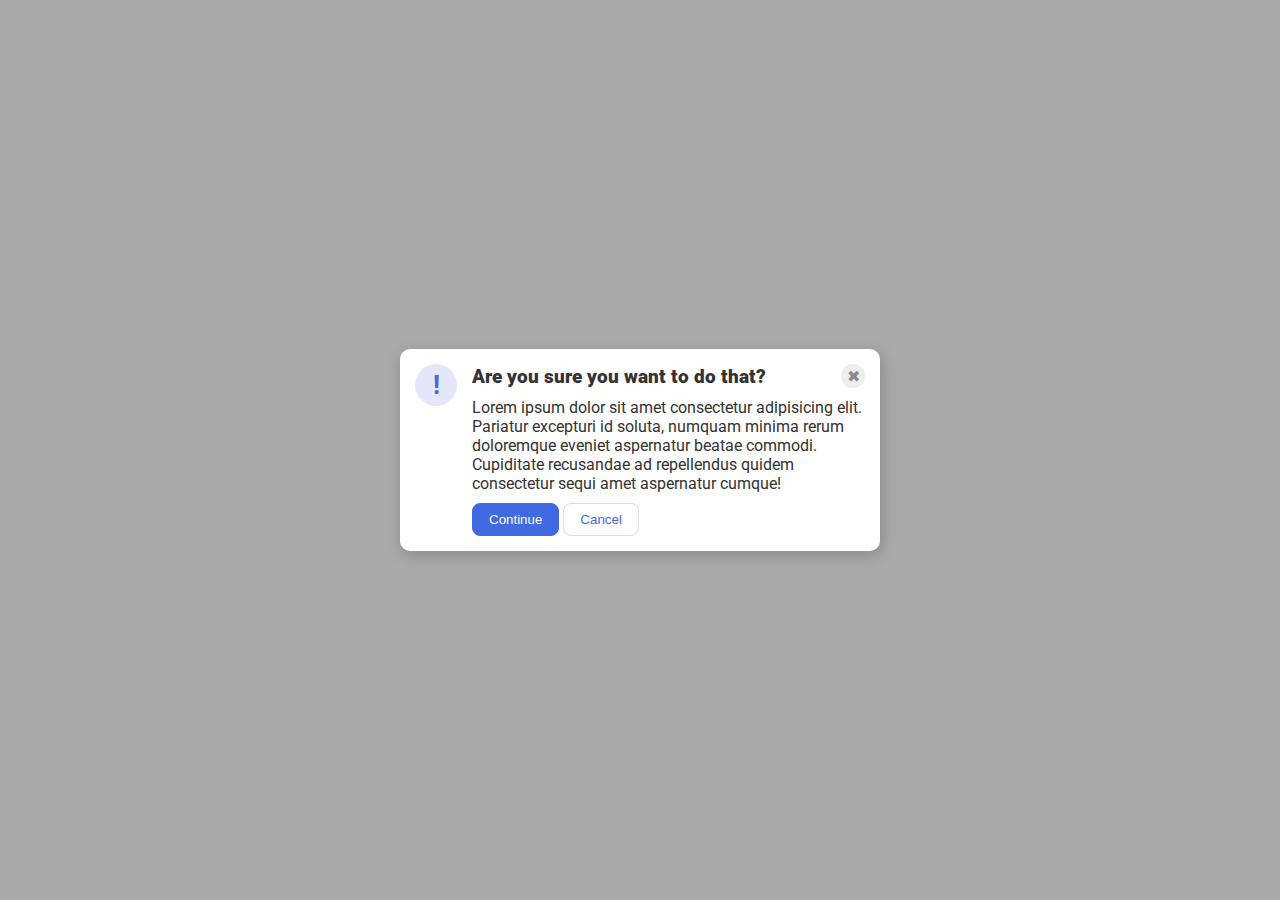
<file: flex/05-flex-modal/index.html>
<!DOCTYPE html>
<html lang="en">
  <head>
    <meta charset="UTF-8">
    <meta http-equiv="X-UA-Compatible" content="IE=edge">
    <meta name="viewport" content="width=device-width, initial-scale=1.0">
    <link rel="stylesheet" href="style.css">
    <title>Modal</title>
  </head>
  <body>
    <div class="modal">
      <div id="left">
        <div class="icon">!</div>
      </div>

      <div id="right">
        <div class="header-container">
          <div class="header">Are you sure you want to do that?</div>
          <div class="close-button">✖</div>
        </div>

        <div class="text">Lorem ipsum dolor sit amet consectetur adipisicing elit. Pariatur excepturi id soluta, numquam minima rerum doloremque eveniet aspernatur beatae commodi. Cupiditate recusandae ad repellendus quidem consectetur sequi amet aspernatur cumque!</div>
        
        <div class="buttons">
          <button class="continue">Continue</button>
          <button class="cancel">Cancel</button>
        </div>
      </div>
    </div>
  </body>
</html>
</file>
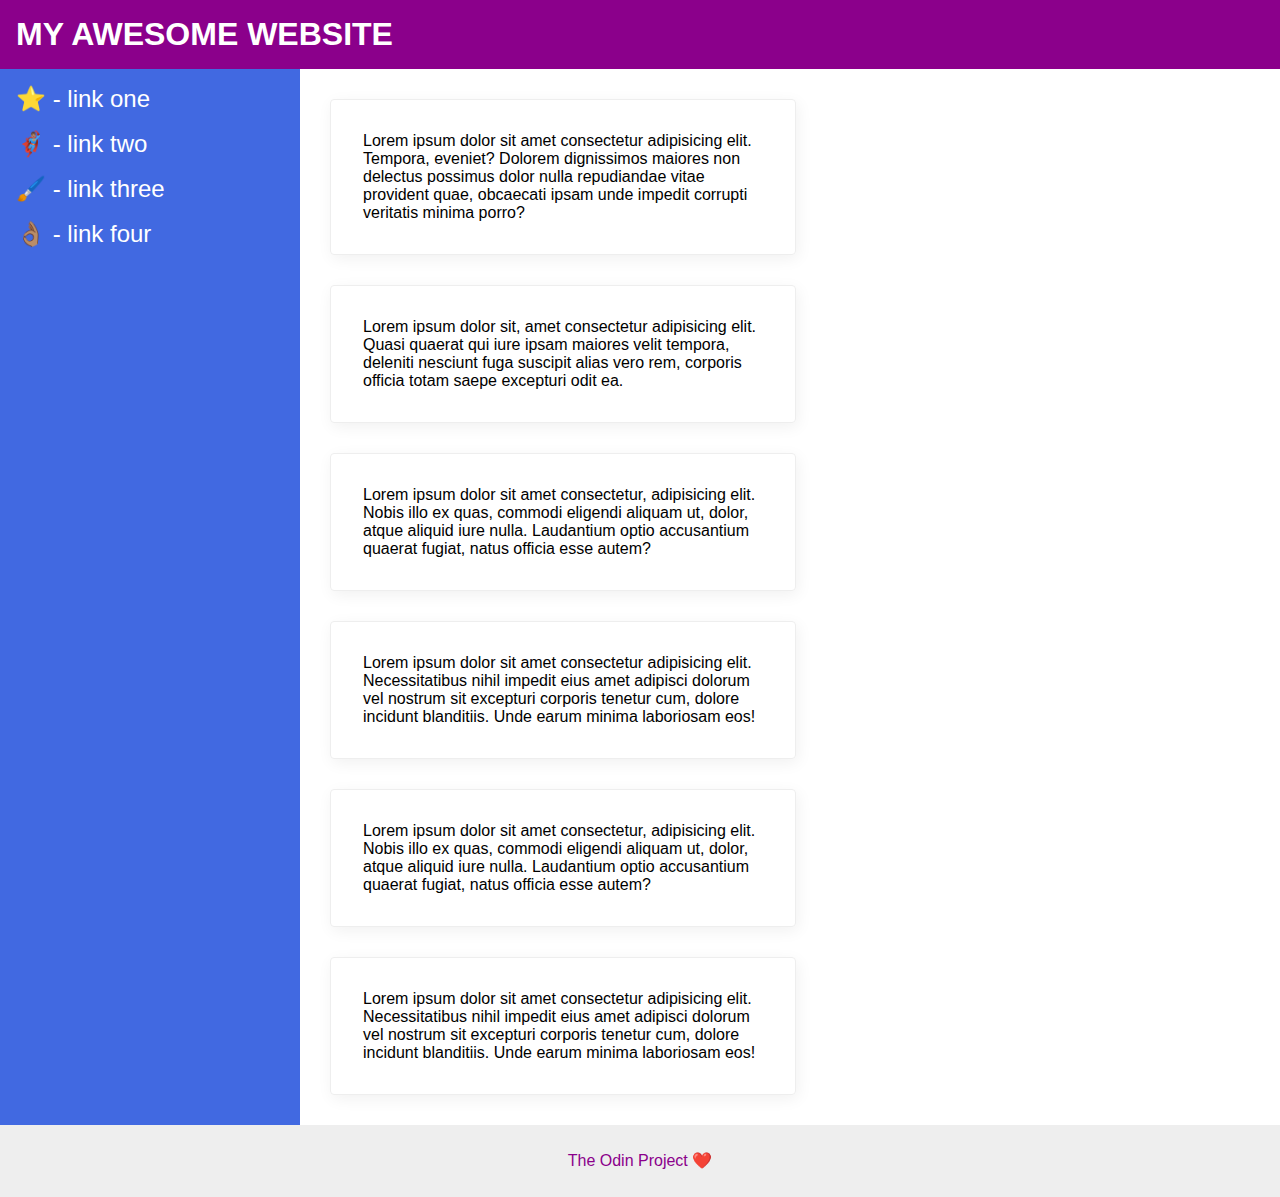
<file: flex/07-flex-layout-2/index.html>
<!DOCTYPE html>
<html lang="en">
  <head>
    <meta charset="UTF-8">
    <meta http-equiv="X-UA-Compatible" content="IE=edge">
    <meta name="viewport" content="width=device-width, initial-scale=1.0">
    <title>The Holy Grail</title>
    <link rel="stylesheet" href="style.css">
  </head>
  <body>
    <div id="cover">
      <div class="header">
        MY AWESOME WEBSITE
      </div>

      <div id="body-container">
          <div class="sidebar">
            <ul>
                <li><a href="#">⭐ - link one</a></li>
                <li><a href="#">🦸🏽‍♂️ - link two</a></li>
                <li><a href="#">🖌️ - link three</a></li>
                <li><a href="#">👌🏽 - link four</a></li>
              </ul>
          </div>
        
        <div class="right">
            <div class="card">Lorem ipsum dolor sit amet consectetur adipisicing elit. Tempora, eveniet? Dolorem dignissimos maiores non delectus possimus dolor nulla repudiandae vitae provident quae, obcaecati ipsam unde impedit corrupti veritatis minima porro?</div>
            <div class="card">Lorem ipsum dolor sit, amet consectetur adipisicing elit. Quasi quaerat qui iure ipsam maiores velit tempora, deleniti nesciunt fuga suscipit alias vero rem, corporis officia totam saepe excepturi odit ea.</div>
            <div class="card">Lorem ipsum dolor sit amet consectetur, adipisicing elit. Nobis illo ex quas, commodi eligendi aliquam ut, dolor, atque aliquid iure nulla. Laudantium optio accusantium quaerat fugiat, natus officia esse autem?</div>
            <div class="card">Lorem ipsum dolor sit amet consectetur adipisicing elit. Necessitatibus nihil impedit eius amet adipisci dolorum vel nostrum sit excepturi corporis tenetur cum, dolore incidunt blanditiis. Unde earum minima laboriosam eos!</div>
            <div class="card">Lorem ipsum dolor sit amet consectetur, adipisicing elit. Nobis illo ex quas, commodi eligendi aliquam ut, dolor, atque aliquid iure nulla. Laudantium optio accusantium quaerat fugiat, natus officia esse autem?</div>
            <div class="card">Lorem ipsum dolor sit amet consectetur adipisicing elit. Necessitatibus nihil impedit eius amet adipisci dolorum vel nostrum sit excepturi corporis tenetur cum, dolore incidunt blanditiis. Unde earum minima laboriosam eos!</div>
        </div>

      </div>

      <div class="footer">
        The Odin Project ❤️
      </div>
    </div>
  </body>
</html>
</file>
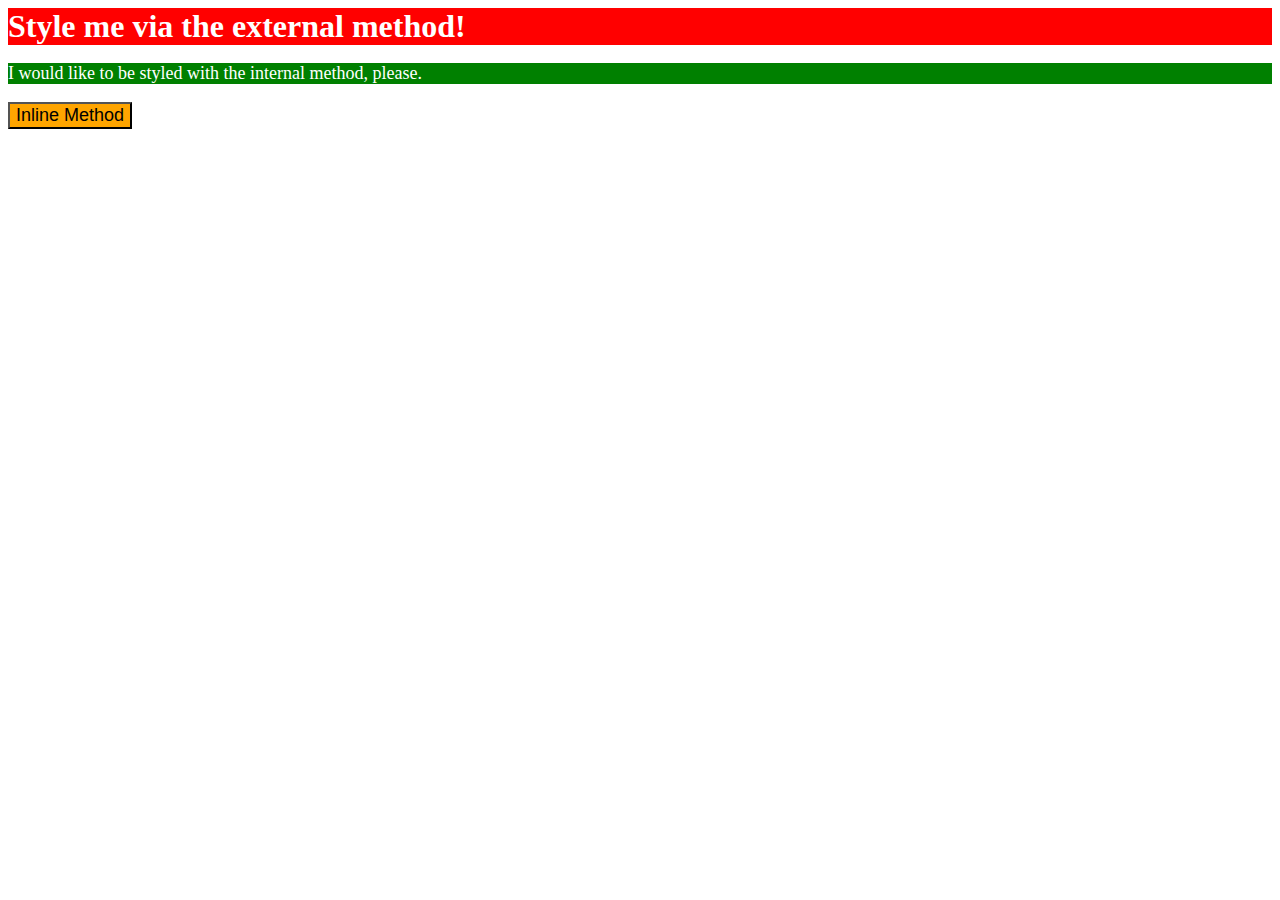
<file: foundations/01-css-methods/index.html>
<!DOCTYPE html>
<html lang="en">
  <head>
    <meta charset="UTF-8">
    <meta http-equiv="X-UA-Compatible" content="IE=edge">
    <meta name="viewport" content="width=device-width, initial-scale=1.0">
    <link rel="stylesheet" href="style.css">
    <style>
      p    {color: white;
            background: green;
            font-size: 18px;}
      </style>
    <title>Methods for Adding CSS</title>
  </head>
  <body>
    <div>Style me via the external method!</div>
    <p>I would like to be styled with the internal method, please.</p>
    <button style="background: orange; font-size: 18px;" >Inline Method</button>
  </body>
</html>
</file>
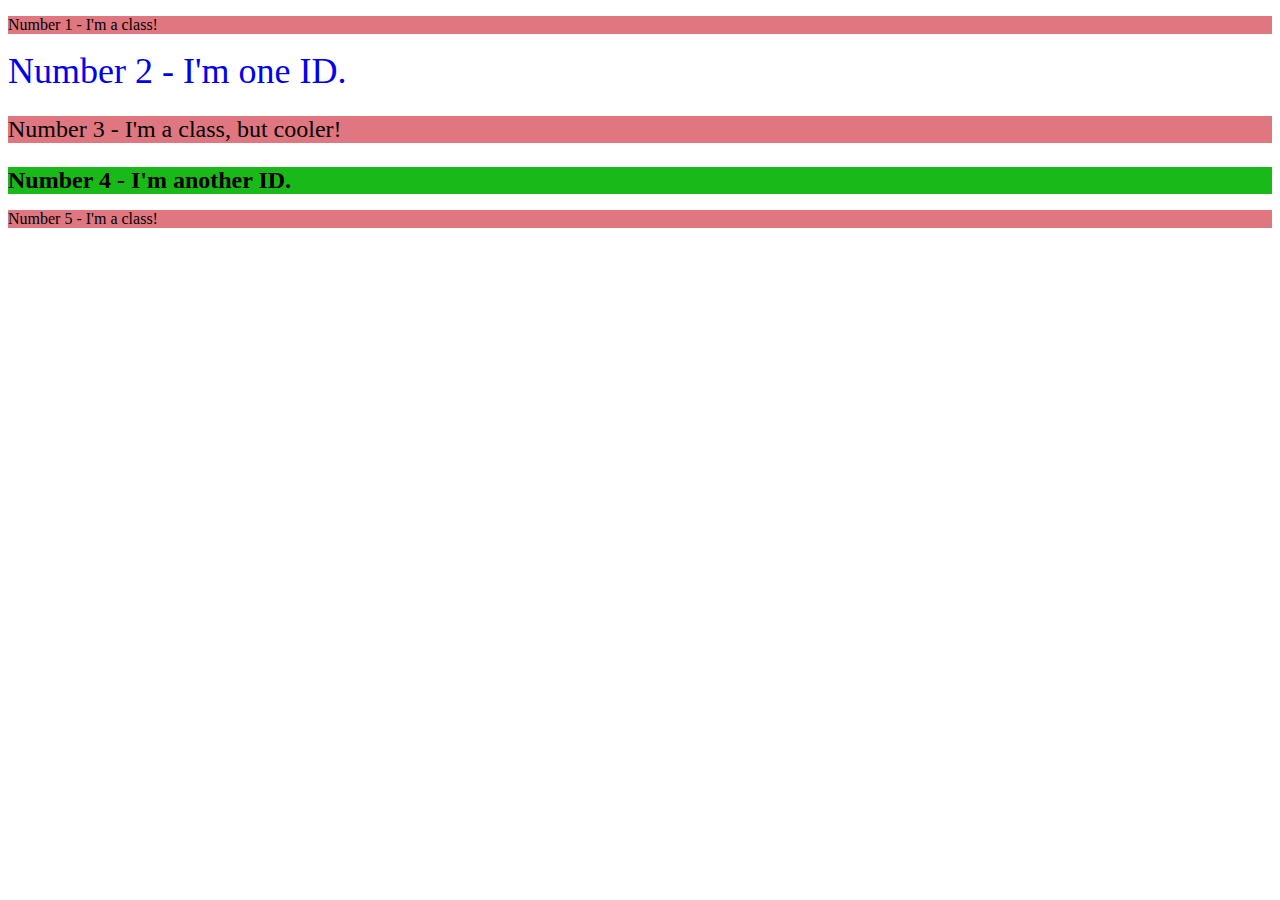
<file: foundations/02-class-id-selectors/index.html>
<!DOCTYPE html>
<html lang="en">
  <head>
    <meta charset="UTF-8">
    <meta http-equiv="X-UA-Compatible" content="IE=edge">
    <meta name="viewport" content="width=device-width, initial-scale=1.0">
    <title>Class and ID Selectors</title>
    <link rel="stylesheet" href="style.css">
  </head>
  <body>
    <p>Number 1 - I'm a class!</p>
    <div class="second">Number 2 - I'm one ID.</div>
    <p class="third">Number 3 - I'm a class, but cooler!</p>
    <div class="fourth">Number 4 - I'm another ID.</div>
    <p class="fifth">Number 5 - I'm a class!</p>
  </body>
</html>
</file>
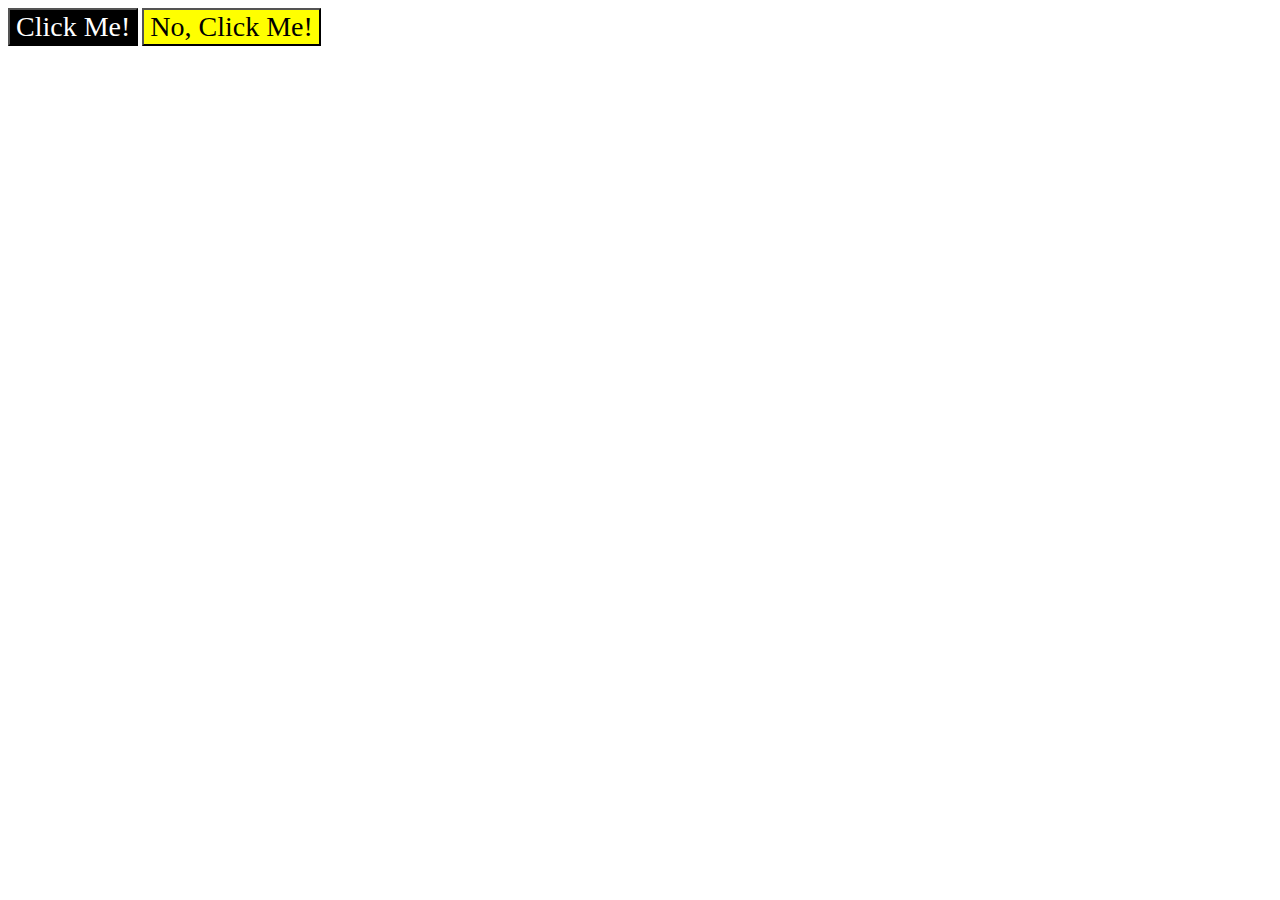
<file: foundations/03-grouping-selectors/index.html>
<!DOCTYPE html>
<html lang="en">
  <head>
    <meta charset="UTF-8">
    <meta http-equiv="X-UA-Compatible" content="IE=edge">
    <meta name="viewport" content="width=device-width, initial-scale=1.0">
    <title>Grouping Selectors</title>
    <link rel="stylesheet" href="style.css">
  </head>
  <body>
    <button class="first">Click Me!</button>
    <button class="second">No, Click Me!</button>
  </body>
</html>
</file>
<file: flex/05-flex-modal/style.css>
@import url('https://fonts.googleapis.com/css2?family=Roboto:wght@400;700&display=swap');

html, body {
  height: 100%;
}

body {
  font-family: Roboto, sans-serif;
  margin: 0;
  background: #aaa;
  color: #333;
  /* I'll give you this one for free lol */
  display: flex;
  align-items: center;
  justify-content: center;
}

.modal {
  background: white;
  width: 480px;
  border-radius: 10px;
  box-shadow: 2px 4px 16px rgba(0,0,0,.2);
}

.icon {
  color: royalblue;
  font-size: 26px;
  font-weight: 700;
  background: lavender;
  width: 42px;
  height: 42px;
  border-radius: 50%;
  display: flex;
  align-items: center;
  justify-content: center;
}

.close-button {
  background: #eee;
  border-radius: 50%;
  color: #888;
  font-weight: 400;
  font-size: 16px;
  height: 24px;
  width: 24px;
  display: flex;
  align-items: center;
  justify-content: center;
}

button {
  padding: 8px 16px;
  border-radius: 8px;
}

button.continue {
  background: royalblue;
  border: 1px solid royalblue;
  color: white;
}

button.cancel {
  background: white;
  border: 1px solid #ddd;
  color: royalblue;
}

/*MY SOLUTION*/

.modal {
  display: flex;
  justify-content: space-between;
}

#left {
  padding:10px 0px 10px 10px;
  margin: 5px;
}

#right {
  display: flex;
  flex-direction: column;
  gap: 10px;
  padding: 10px;
}

.header-container {
  display: flex;
  justify-content: space-between;
  font-weight: 900;
  font-size: larger;
  align-items: center;
  margin: 5px 5px 0 0;
  
}

.buttons {
  margin-bottom: 5px;
  padding: 0px;
}
</file>
<file: flex/07-flex-layout-2/style.css>
body {
  font-family: -apple-system, BlinkMacSystemFont, 'Segoe UI', Roboto, Oxygen, Ubuntu, Cantarell, 'Open Sans', 'Helvetica Neue', sans-serif;
  margin: 0;
  min-height: 100vh;
}

#cover {
  display: flex;
  min-height: 100vh;
  flex-direction: column;
  align-items: stretch;
}

.header {
  
  background: darkmagenta;
  color: white;

  display: flex;
  font-size: 32px;
  font-weight: 900;
  align-items: center;
  padding: 16px;
  
}

.footer {
  height: 72px;
  background: #eee;
  color: darkmagenta;

  line-height: 72px;
  text-align: center;
}

.sidebar {
  width: 300px;
  background: royalblue;
  
  display: flex;
  flex-direction: column;
  flex-shrink: 0;
  
}


ul {
  font-size: 24px;
  list-style-type: none;
  margin: 0px;
  padding: 16px;
}

li{
  margin-bottom: 17px;
}

a {
  text-decoration: none;
  color:white;
  
}

.card {
  border: 1px solid #eee;
  box-shadow: 2px 4px 16px rgba(0,0,0,.06);
  border-radius: 4px;
}


#body-container {
  display: flex;
  flex-grow: 1;
  
  
}

.right {
  display: flex;
  flex-wrap: wrap;
  
  justify-content:flex-start;
  margin: 15px;
}

.card {
  padding: 32px;
  width: 400px;
  margin: 15px;
}
</file>
<file: foundations/01-css-methods/style.css>
div {
    background-color: red;
    color: white;
    font-weight: bold;
    font-size: 32px;
    align-content: center;
    
}
</file>
<file: foundations/02-class-id-selectors/style.css>
p{
    background-color:rgb(224, 119, 128);
    font-family:'Courier New', 'DejaVu Sans', `sans-serif`;

}

.second {
    color: rgb(0, 0, 241);
    font-size: 36px;
}

.third {
    font-size: 24px;
}

.fourth {
    background-color: rgb(24, 185, 24);
    font-size: 24px;
    font-weight: bold;
}
</file>
<file: foundations/03-grouping-selectors/style.css>
button {
    font-size: 28px;
    font-family: 'Times New Roman', Helvetica, sans-serif;
}

.first {
    background-color: black;
    color: white;
}

.second {
    background-color: yellow;
}
</file>
